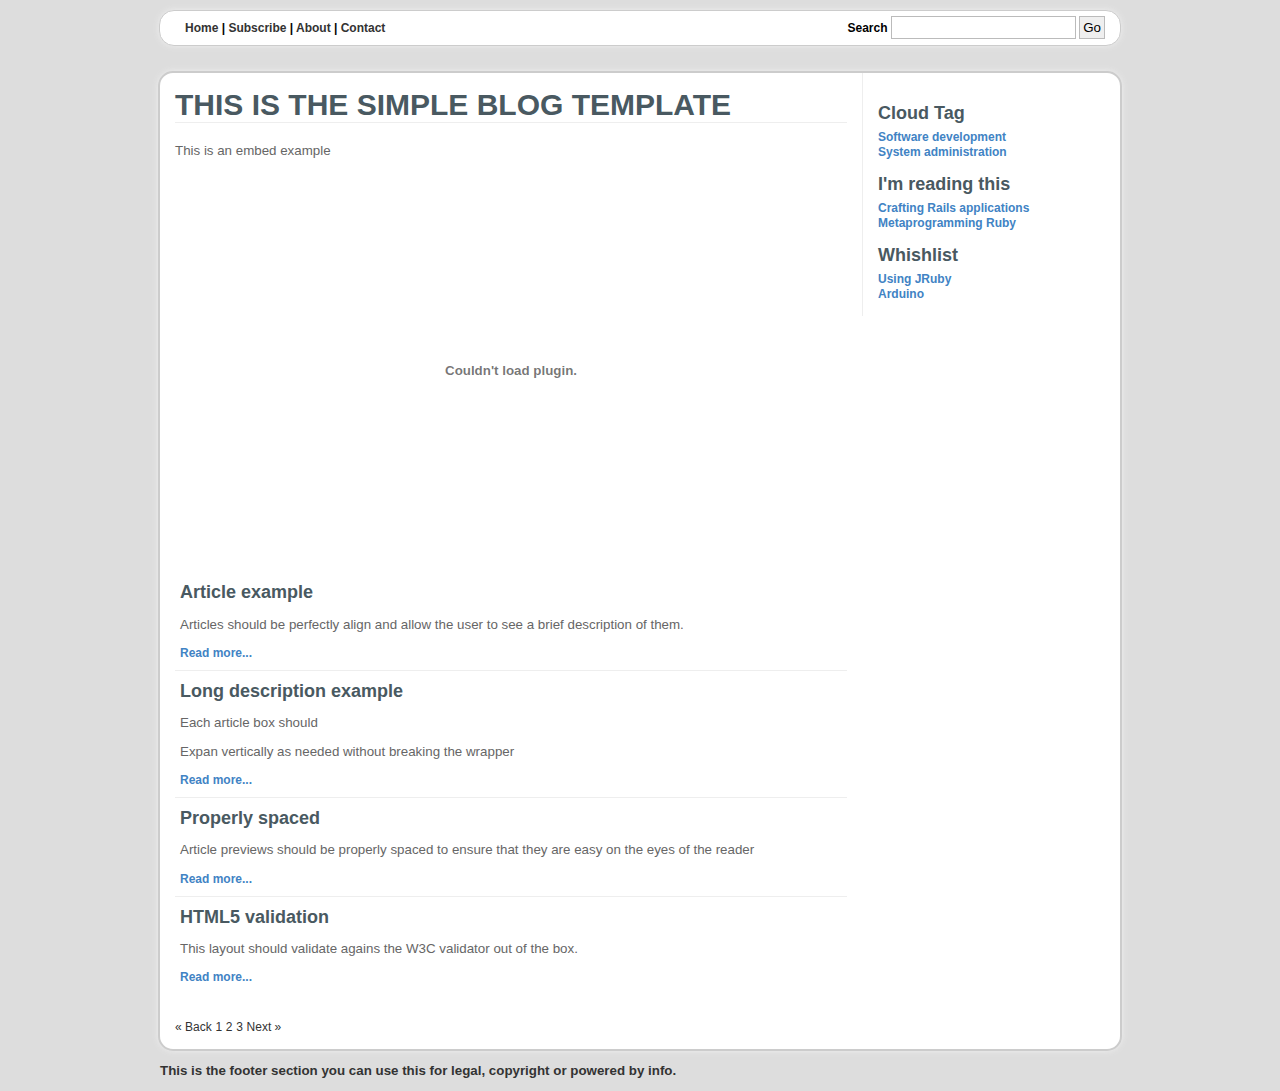
<file: index.html>
<!DOCTYPE html>
<html>
  <head>
    <meta charset="utf-8" />
    <title>Simple blog layout</title>
    <link rel="stylesheet" href="resets.css" type="text/css" />
    <link rel="stylesheet" href="application.css" type="text/css" />
  </head>
  <body>
    <div id="nav">
      <nav>
        <a href="index.html">Home</a> |
        <a href="#">Subscribe</a> |
        <a href="#">About</a> |
        <a href="contact.html">Contact</a>
      </nav>

      <div id="search_box">
        <form method="POST">
          <label for="search">Search</label>
          <input type="text" name="search" id="search" />
          <input type="submit" value="Go" />
        </form>
      </div>
    </div>
    <div id="wrapper">
      <div id="content">
        <h1>This is the simple blog template</h1>
        <p>This is an embed example</p>
        <embed width="100%" height="398" allowfullscreen="true" allowscriptaccess="always" quality="best" wmode="transparent" bgcolor="#000" flashvars="XMLPath=http%3A%2F%2Fu.jimdo.com%2Fwww16%2Fo%2Fs92659c01a5c58603%2Fgallery%2Fm262fcd214c9b7304%2F1239324584%2Fconfig.xml&amp;langID=EN&amp;cacheXML=true" menu="false" type="application/x-shockwave-flash" id="flash-1297143163933" src="http://u.jimdo.com/www16/o/s/gallery/player/ws-slideshow.swf" />
        <div class="article">
          <h2>Article example</h2>
          <p>Articles should be perfectly align and allow the user to see a brief description of them.</p>
          <a href="#">Read more...</a>
        </div>
        <div class="article">
          <h2>Long description example</h2>
          <p>Each article box should</p>
          <p>Expan vertically as needed without breaking the wrapper</p>
          <a href="#">Read more...</a>
        </div>
        <div class="article">
          <h2>Properly spaced</h2>
          <p>Article previews should be properly spaced to ensure that they are easy on the eyes of the reader</p>
          <a href="#">Read more...</a>
        </div>
        <div class="article last_article">
          <h2>HTML5 validation</h2>
          <p>This layout should validate agains the W3C validator out of the box.</p>
          <a href="#">Read more...</a>
        </div>

        <div id="pagination">
          <a href="#">« Back</a>
          <a href="#">1</a>
          <a href="#">2</a>
          <a href="#">3</a>
          <a href="#">Next »</a>
        </div>
      </div>

      <div id="sidebar">
        <h2>Cloud Tag</h2>
        <ul>
          <li><a href="#">Software development</a></li>
          <li><a href="#">System administration</a></li>
        </ul>
        <h2>I'm reading this</h2>
        <ul>
          <li><a href="http://pragprog.com/titles/jvrails/crafting-rails-applications">Crafting Rails applications</a></li>
          <li><a href="http://pragprog.com/titles/ppmetr/metaprogramming-ruby">Metaprogramming Ruby</a></li>
        </ul>
        <h2>Whishlist</h2>
        <ul>
          <li><a href="http://pragprog.com/titles/jruby/using-jruby">Using JRuby</a></li>
          <li><a href="http://pragprog.com/titles/msard/arduino">Arduino</a></li>
        </ul>
      </div>

      <div class="clear"></div>

      <div id="footer">
        <p>This is the footer section you can use this for legal, copyright or powered by info.</p>
      </div>
    </div>
  </body>
</html>
</file>
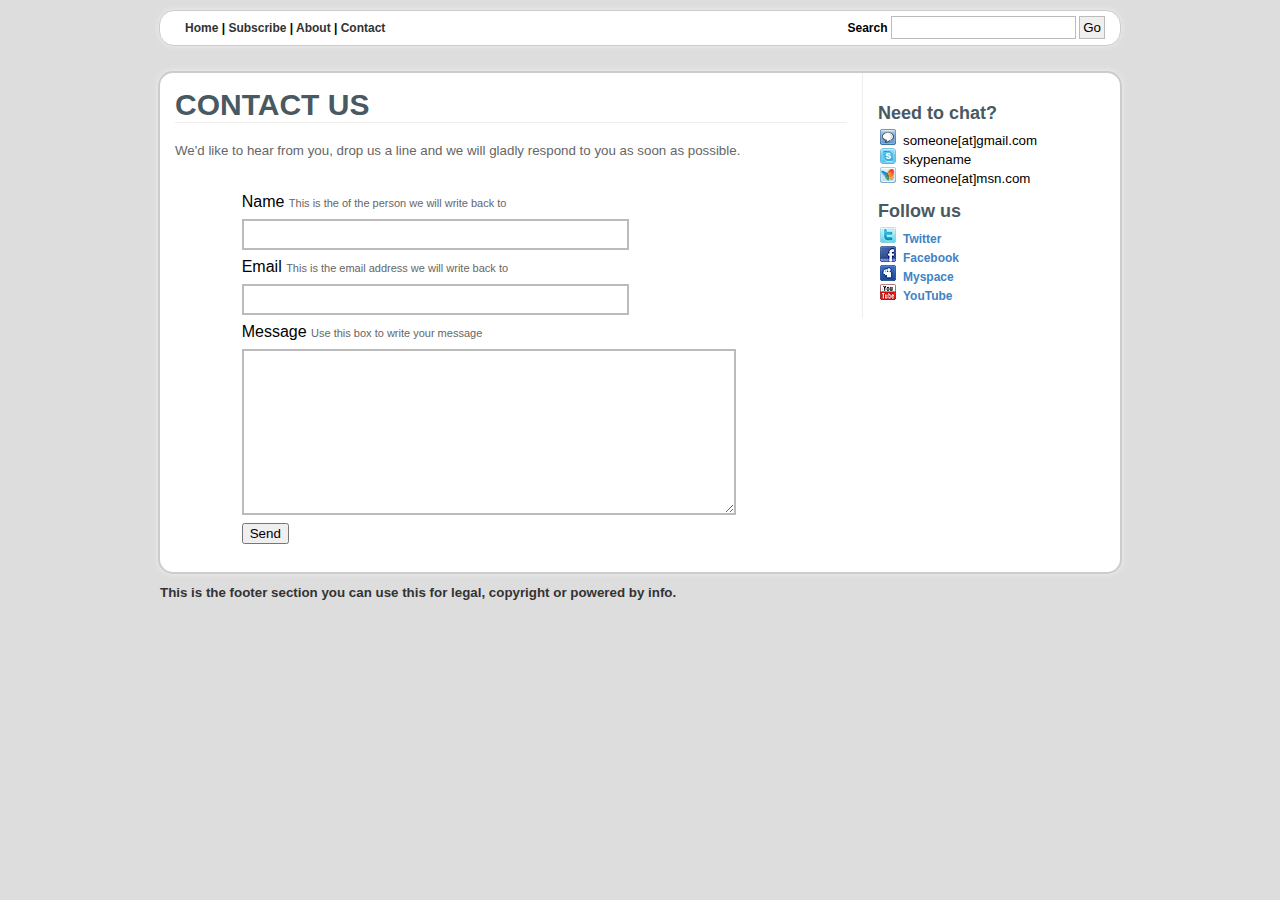
<file: contact.html>
<!DOCTYPE html>
<html>
  <head>
    <meta charset="utf-8" />
    <title>Simple blog layout - Contact</title>
    <link rel="stylesheet" href="resets.css" type="text/css" />
    <link rel="stylesheet" href="application.css" type="text/css" />
  </head>
  <body>
    <div id="nav">
      <nav>
        <a href="index.html">Home</a> |
        <a href="#">Subscribe</a> |
        <a href="#">About</a> |
        <a href="contact.html">Contact</a>
      </nav>

      <div id="search_box">
        <form method="POST">
          <label for="search">Search</label>
          <input type="text" name="search" id="search" />
          <input type="submit" value="Go" />
        </form>
      </div>
    </div>
    <div id="wrapper">
      <div id="content">
        <h1>Contact us</h1>
        <p>We'd like to hear from you, drop us a line and we will gladly respond to you as soon as possible.</p>

        <fieldset>
          <form method="post">
            <label for="name">Name <small>This is the of the person we will write back to</small></label>
            <input type="text" name="name" autocomplete="off" id="name" />

            <label for="email">Email <small>This is the email address we will write back to</small></label>
            <input type="text" name="email" autocomplete="off" id="email" />

            <label for="message">Message <small>Use this box to write your message</small></label>
            <textarea name="message" id="message"></textarea>

            <input type="button" value="Send" />
          </form>
        </fieldset>
      </div>

      <div id="sidebar">
        <h2>Need to chat?</h2>
        <ul class="icons">
          <li class="gtalk">someone[at]gmail.com</li>
          <li class="skype">skypename</li>
          <li class="msn">someone[at]msn.com</li>
        </ul>

        <h2>Follow us</h2>
        <ul class="icons">
          <li class="twitter"><a href="http://www.twitter.com/dude" target="_blank">Twitter</a></li>
          <li class="facebook"><a href="http://www.facebook.com/dude" target="_blank">Facebook</a></li>
          <li class="myspace"><a href="http://www.myspace.com/dude" target="_blank">Myspace</a></li>
          <li class="youtube"><a href="http://www.youtube.com/dude" target="_blank">YouTube</a></li>
        </ul>
      </div>
      <div class="clear"></div>

      <div id="footer">
        <p>This is the footer section you can use this for legal, copyright or powered by info.</p>
      </div>
    </div>
  </body>
</html>
</file>
<file: application.css>
body {
  background-color: #DDD;
}

html body #nav {
  margin: 10px auto 25px auto;
  padding: 10px 25px;
  top: 0;
  width: 910px;
}

.clear { clear: both; }

#nav, #wrapper {
  background-color: #FFF;
  margin: 10px auto;
  width: 960px;
  border: .15em solid #CCC;

  -moz-border-radius: 15px;
  -webkit-border-radius: 15px;
  border-radius: 15px;

  -moz-box-shadow: 0 0 .5em #EEE;
  -webkit-box-shadow: 0 0 .5em #EEE;
  box-shadow: 0 0 .5em #EEE;
}

body {
  font: 13.34px helvetica, arial, freesans, clean, sans-serif;
}

#nav {
  font-size: 12px;
  font-weight: bold;
  position: relative;
}

#nav a {
  color: #333;
  text-decoration: none;
}

#nav a:hover {
  text-decoration: underline;
}

#nav #search_box {
  position: absolute;
  top: 5px;
  right: 15px;
}

#nav #search_box input {
  border: 1px solid #BBB;
  padding: 3px;
}

#wrapper #content {
  padding: 15px;
  width: 70%;
  float: left;
}

h1, h2, h3, h4, h5, h6 {
  color: #495961;
  text-shadow: 1px 1px 0 #FFF;
  font-weight: normal;
}

#wrapper #content h1 {
  font-size: 30px;
  border-bottom: 1px solid #EEE;
  margin-bottom: 20px;
  text-transform: uppercase;
  font-weight: bold;
}

#wrapper #content h2 {
  font-size: 18px;
  font-weight: bold;
}

#wrapper #content .article {
  padding: 10px 5px;
  border-bottom: 1px solid #EEE;
}

#wrapper #content .article.last_article {
  border-bottom: 0px;
}

#wrapper #content #pagination {
  margin-top: 25px;
}

#wrapper #content #pagination a {
  font-weight: normal;
  color: #333;
}

#wrapper p {
  color: #666;
  margin: 1em 0;
}

#wrapper #sidebar {
  width: 20%;
  display: block;
  border-left: .1em solid #EEE;
  padding: 15px;
  float: left;
}

#wrapper #sidebar ul li {
  list-style: none;
}

#wrapper #sidebar ul.icons li {
  margin-left: 25px;
}

#wrapper #sidebar ul li.twitter {
  list-style-image: url('images/icons/16/twitter.png');
}

#wrapper #sidebar ul li.facebook {
  list-style-image: url('images/icons/16/facebook.png');
}

#wrapper #sidebar ul li.myspace {
  list-style-image: url('images/icons/16/myspace.png');
}

#wrapper #sidebar ul li.youtube {
  list-style-image: url('images/icons/16/youtube.png');
}

#wrapper #sidebar ul li.msn {
  list-style-image: url('images/icons/16/msn.png');
}

#wrapper #sidebar ul li.gtalk {
  list-style-image: url('images/icons/16/google-talk.png');
}

#wrapper #sidebar ul li.skype {
  list-style-image: url('images/icons/16/skype.png');
}

#wrapper a {
  font-size: 12px;
  color: #4183C4;
  text-decoration: none;
  font-weight: bold;
}

#wrapper a:hover {
 text-decoration: underline;
}

#sidebar h2 {
  font-weight: bold;
  font-size: 18px;
  margin: 15px 0 5px;
}

#wrapper #footer {
  width: 960px;
  color: #333;
  text-shadow: 2px 2px #DEDEDE;
  position: absolute;
}

#wrapper #footer p {
 color: #333;
 font-weight: bold;
}

/** Form styles **/

fieldset {
  padding: 1em 5em;
}

fieldset form label {
  display:block;
  font-size: 16px;
  margin: 8px 0px;
}

label small {
  font-size: 11px;
  color: #666;
}

fieldset form input[type=text], fieldset form textarea {
  border: 2px solid #BBB;
  padding: 6px 3px;
}

fieldset form input[type=text] {
  width: 70%;
}

fieldset form textarea {
  width: 90%;
  height: 150px;
  margin-bottom: 5px;
}
</file>
<file: resets.css>
html, body, div, span, applet, object, iframe,
h1, h2, h3, h4, h5, h6, p, blockquote, pre,
a, abbr, acronym, address, big, cite, code,
del, dfn, em, font, img, ins, kbd, q, s, samp,
small, strike, strong, sub, sup, tt, var,
dl, dt, dd, ol, ul, li,
fieldset, form, label, legend,
table, caption, tbody, tfoot, thead, tr, th, td {
	margin: 0;
	padding: 0;
	border: 0;
	outline: 0;
	font-weight: inherit;
	font-style: inherit;
	font-size: 100%;
	font-family: inherit;
	vertical-align: baseline;
}
/* remember to define focus styles! */
:focus {
	outline: 0;
}
body {
	line-height: 1;
	color: black;
	background: white;
}
ol, ul {
	list-style: none;
}
/* tables still need 'cellspacing="0"' in the markup */
table {
	border-collapse: separate;
	border-spacing: 0;
}
caption, th, td {
	text-align: left;
	font-weight: normal;
}
blockquote:before, blockquote:after,
q:before, q:after {
	content: "";
}
blockquote, q {
	quotes: "" "";
}
</file>
